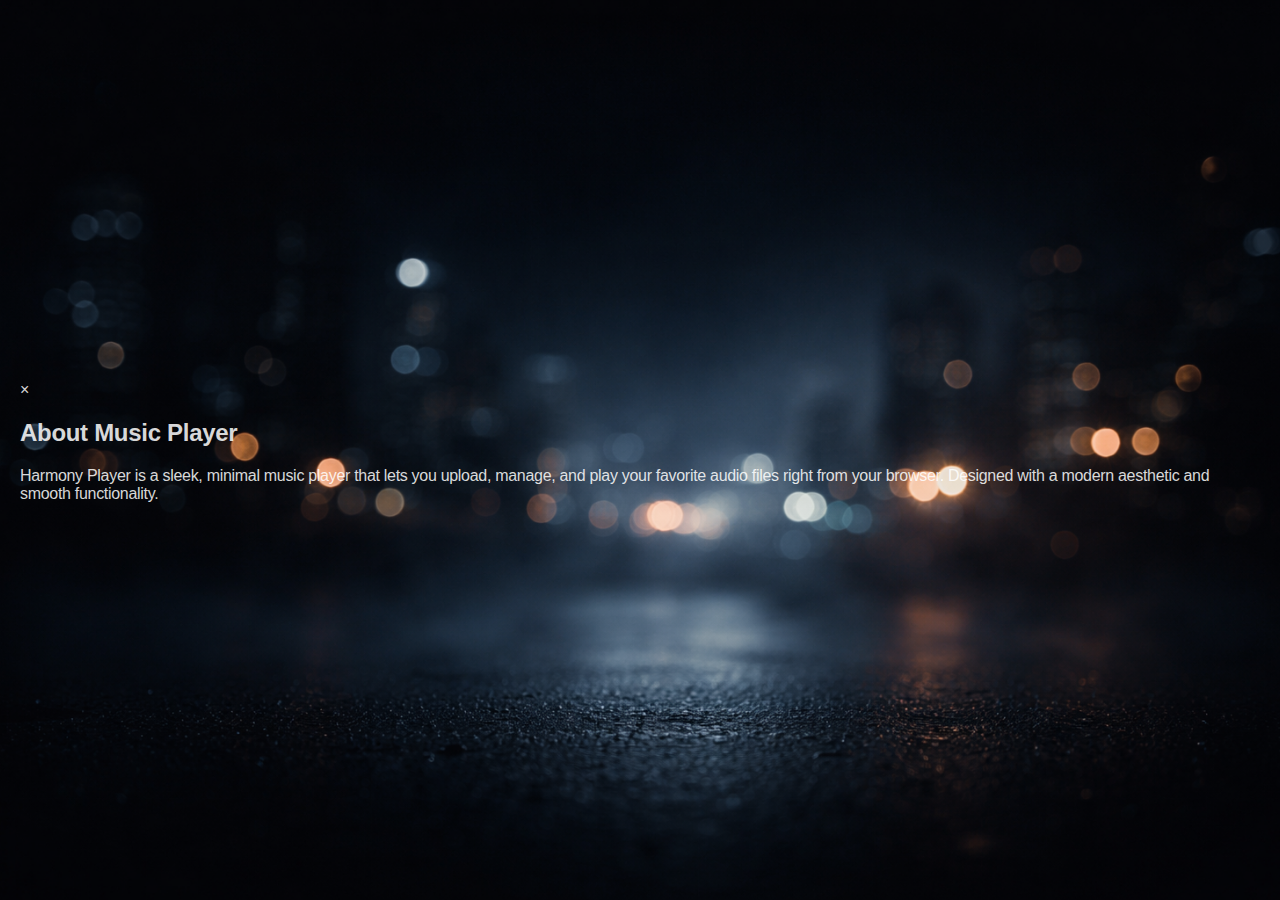
<file: about.html>
<!DOCTYPE html>
<html lang="en">
<head>
    <meta charset="UTF-8">
    <meta name="viewport" content="width=device-width, initial-scale=1.0">
    <link rel="stylesheet" href="style.css" />
    <title>Document</title>
</head>
<body>
    
  <!-- About Modal -->
  <div id="about-modal" class="modal">
    <div class="modal-content">
      <span class="close">&times;</span>
      <h2>About Music Player</h2>
      <p>Harmony Player is a sleek, minimal music player that lets you upload, manage, and play your favorite audio files right from your browser. Designed with a modern aesthetic and smooth functionality.</p>
    </div>
  </div>
</body>
</html>
</file>
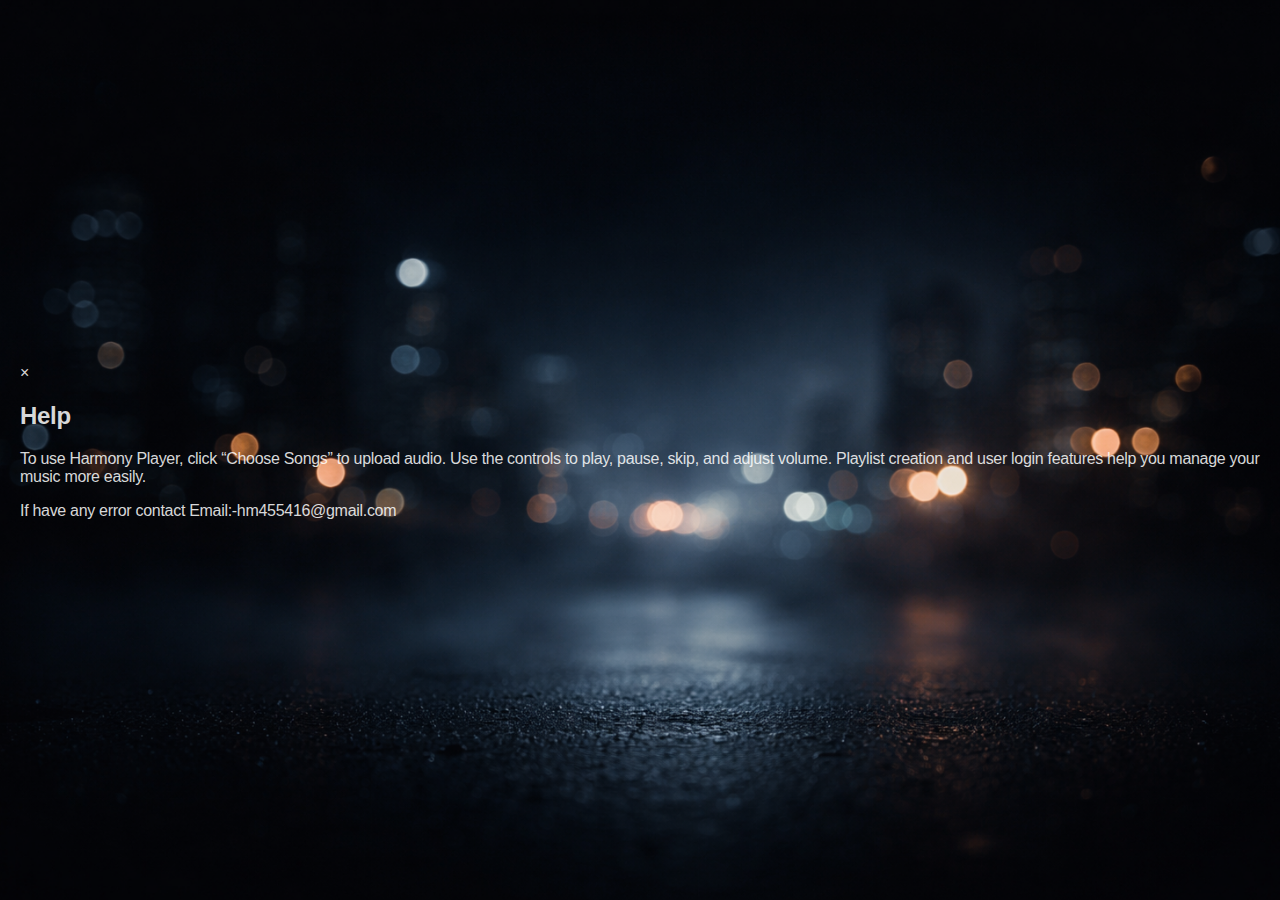
<file: help.html>
<!DOCTYPE html>
<html lang="en">
<head>
    <meta charset="UTF-8">
    <meta name="viewport" content="width=device-width, initial-scale=1.0">
    <link rel="stylesheet" href="style.css" />
    <title>Document</title>
</head>
<body>
      <!-- Help Modal -->
  <div id="help-modal" class="modal">
    <div class="modal-content">
      <span class="close">&times;</span>
      <h2>Help</h2>
      <p>To use Harmony Player, click “Choose Songs” to upload audio. Use the controls to play, pause, skip, and adjust volume.
         Playlist creation and user login features help you manage your music more easily.</p>
         <p>If have any error contact Email:-hm455416@gmail.com</p>
    </div>
  </div>

</body>
</html>
</file>
<file: style.css>
body { 
    background: url('./image.png') no-repeat center center fixed;
  background-size: cover;
  display: flex;
  justify-content: center;
  align-items: center;
  height: 100vh;
  margin: 0;
  font-family: 'Inter', 'Segoe UI', sans-serif;
  letter-spacing: -0.3px;
  color: rgba(255, 255, 255, 0.85);
  -webkit-font-smoothing: antialiased;
}
    .player {
      max-width: 400px;
      width: 90%;
      background: rgba(30, 30, 30, 0.45);
      backdrop-filter: blur(20px);
      border-radius: 34px;
      padding: 40px;
      box-shadow: 0 10px 30px rgba(0, 0, 0, 0.5);
      display: flex;
      flex-direction: column;
      gap: 16px;
      position: absolute;
      top: 25%;
      left: 27%;
    }

    #title {
      font-size: 1.3rem;
      font-weight: 700;
      color: #fff;
      margin: 0;
    }

    #artist {
      font-size: 0.9rem;
      color: rgba(255, 255, 255, 0.65);
      margin: 4px 0 0;
    }

    .controls {
      display: flex;
      justify-content: center;
      align-items: center;
      gap: 24px;
    }

    .controls button {
      background: rgba(255, 255, 255, 0.1);
      border: none;
      padding: 12px;
      border-radius: 50%;
      font-size: 18px;
      color: white;
      cursor: pointer;
      transition: background 0.2s ease;
    }

    .controls button:hover {
      background: rgba(255, 255, 255, 0.2);
    }

    #progress {
      -webkit-appearance: none;
      width: 100%;
      height: 6px;
      background: rgba(255, 255, 255, 0.1);
      border-radius: 3px;
    }

    #progress::-webkit-slider-thumb {
      -webkit-appearance: none;
      height: 6px;
      width: 6px;
      background: #ffd86f;
      border-radius: 50%;
      cursor: pointer;
    }

    .volume-control {
      display: flex;
      align-items: center;
      gap: 10px;
    }

    .volume-icon {
      color: rgba(255, 255, 255, 0.6);
      font-size: 18px;
    }

    #volume {
      width: 100%;
      accent-color: #ffd86f;
    }

    #upload-btn {
      background: #ffffff20;
      color: #fff;
      padding: 10px 18px;
      border: none;
      border-radius: 10px;
      cursor: pointer;
      font-weight: bold;
    }

    #upload-btn:hover {
      background: #ffffff40;
    }

    /*playlist section*/
.playlist-section {
  margin-top: 20px;
}

/* Dropdown toggle style */
.dropdown-toggle {
  display: flex;
  justify-content: space-between;
  align-items: center;
  cursor: pointer;
  color: #ffd86f;
  margin-top: 15px;
}

#playlist.collapsed {
  display: none;
}

#playlist li {
  color: white;
  padding: 6px 0;
  border-bottom: 1px solid rgba(255, 255, 255, 0.1);
  cursor: pointer;
}


.create-playlist {
  margin-top: 20px;
}

.create-header {
  display: flex;
  align-items: center;
  justify-content: space-between;
}

.add-playlist-btn {
  background: none;
  border: none;
  color: #ffd86f;
  font-size: 20px;
  cursor: pointer;
  margin-left: 10px;
}

#create-playlist-btn:hover {
  color: #fff;
}

#create-playlist input,
#create-playlist button {
  margin-top: 10px;
  width: 100%;
}

/* for volume controler */
.volume-control {
  display: flex;
  align-items: center;
  gap: 10px;
  justify-content: center;
  margin-top: 10px;
}

.volume-icon {
  color: rgba(255, 255, 255, 0.7);
  font-size: 18px;
}


/* for progress selection*/
.progress-section {
  display: flex;
  flex-direction: column;
  gap: 6px;
}

.time-display {
  align-self: flex-end;
  font-size: 13px;
  color: rgba(255, 255, 255, 0.65);
}

/*login and signup css */
.login-box {
  width: 300px;
  margin: 100px auto;
  padding: 30px;
  background: rgba(30, 30, 30, 0.45);
  border-radius: 12px;
  box-shadow: 0 0 15px rgba(0,0,0,0.1);
  text-align: center;
}

.login-box input {
  width: 90%;
  padding: 10px;
  margin: 10px 0;
  border: 1px solid #ccc;
  border-radius: 6px;
}

.login-box button {
  width: 95%;
  padding: 10px;
  background-color:rgb(50, 99, 205);
  color: white;
  border: none;
  border-radius: 6px;
  cursor: pointer;
  font-size: 16px;
}

.login-box button:hover {
  background-color:rgb(20, 45, 206);
}

.login-box p {
  margin-top: 15px;
  font-size: 14px;
}

.login-container {
  width: 300px;
  margin: 100px auto;
  padding: 30px;
  background: rgba(30, 30, 30, 0.45);
  border-radius: 12px;
  box-shadow: 0 0 15px rgba(0,0,0,0.1);
  text-align: center;
}

.login-container input {
  width: 90%;
  padding: 10px;
  margin: 10px 0;
  border: 1px solid #ccc;
  border-radius: 6px;
}

.login-container button {
  width: 95%;
  padding: 10px;
 background-color:rgb(50, 99, 205);
  color: white;
  border: none;
  border-radius: 6px;
  cursor: pointer;
  font-size: 16px;
}

.login-container button:hover {
  background-color:rgb(20, 45, 206);
}

.login-container p {
  margin-top: 15px;
  font-size: 14px;
}

/*for playlis dropdwn function */
.your-playlist {
  margin-top: 20px;
}

.playlist li {
  display: flex;
  justify-content: space-between;
  align-items: center;
  padding: 10px;
  border-bottom: 1px solid #333;
  cursor: pointer;
}

.add-to-db {
  background: none;
  border: none;
  color: #ffd86f;
  font-size: 18px;
  cursor: pointer;
  margin-left: 10px;
}


/*visualizer */
#circular-audio-visualizer {
  position: absolute;
  width: 25%;
  left: 1000px;
  top: 325px;
  background: transparent;
}


.circular-visualizer {
  position: absolute;
  top: 50%;
  right: -60px; /* adjust distance from player edge */
  transform: translateY(-50%);
  width: 80px;
  height: 80px;
  display: flex;
  justify-content: center;
  align-items: center;
  pointer-events: none; /* allows clicks to pass through */
}




.ring {
  position: absolute;
  width: 100%;
  height: 100%;
  border: 2px solidrgba(255, 217, 111, 0.69);
  border-radius: 50%;
  animation: pulse 2s infinite;
  opacity: 0.5;
}

.ring2 {
  animation-delay: 0.5s;
  transform: scale(0.7);
}

.ring3 {
  animation-delay: 1s;
  transform: scale(0.5);
}

@keyframes pulse {
  0% {
    transform: scale(0.6);
    opacity: 1;
  }
  100% {
    transform: scale(1.5);
    opacity: 0;
  }
}



/* ===== Auth Bar ===== */
.auth-bar {
  position: absolute;
  top: 10px;
  right: 20px;
  display: flex;
  gap: 10px;
}

#album-art {
  width: 80px;
  height: 80px;
  border-radius: 10px;
  object-fit: cover;
}

.auth-button {
  background:rgba(0, 0, 0, 0.38);
  color: #fff;
  border: none;
  padding: 8px 14px;
  border-radius: 20px;
  cursor: pointer;
  text-decoration: none;
  font-weight: bold;
  transition: background0.3s;
}

.auth-button:hover {
  background-color:rgb(20, 45, 206);
 // background: #1ed760;
}


/*For the menu option */

.menu-container {
  position: absolute;
  top: 20px;
  left: 20px;
  z-index: 1000;
}

.menu-toggle {
  background: rgba(255, 255, 255, 0.1);
  border: none;
  border-radius: 50%;
  padding: 10px;
  color: white;
  font-size: 18px;
  cursor: pointer;
}

.menu-dropdown {
      display: none;
      position: absolute;
      top: 40px;
      left: 0;
      background: rgba(30, 30, 30, 0.8);
      backdrop-filter: blur(10px);
      border: 1px solid #ccc;
      padding: 10px;
      box-shadow: 0 4px 12px rgba(0, 0, 0, 0.4); 
}

.menu-dropdown a {
  color: white;
  text-decoration: none;
  padding: 8px;
  border-radius: 8px;
  transition: background 0.2s;
}

.menu-dropdown a:hover {
  background: rgba(255, 255, 255, 0.1);
}
.menu-dropdown.show { 
       display: block;
    }


    
/*help desk */
.modal .modal-content{
  padding: 20px;
  text-decoration: none;
}

/*for the your song section  */
#your-songs-section {
  margin-top: 20px;
  padding: 10px;
  border-top: 1px solid #ccc;
}

#your-songs-list li {
  padding: 5px 0;
  cursor: pointer;
}
</file>
